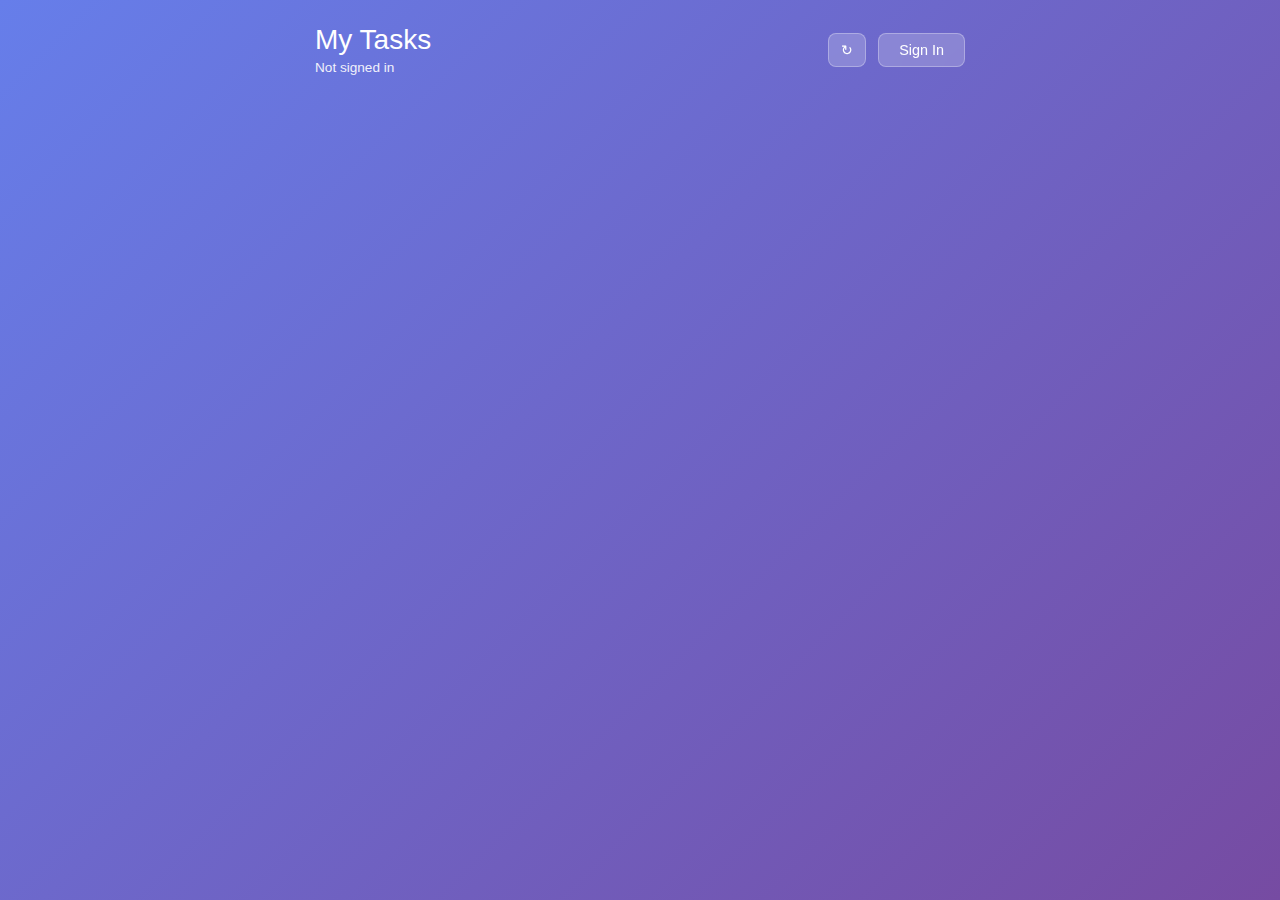
<file: web-deploy-temp/index.html>
<!DOCTYPE html>
<html lang="en">
<head>
    <meta charset="UTF-8">
    <meta name="viewport" content="width=device-width, initial-scale=1.0">
    <title>My Tasks</title>
    <link rel="stylesheet" href="styles.css">
    <script src="https://alcdn.msauth.net/browser/2.38.1/js/msal-browser.min.js"></script>
    <script src="config.js"></script>
</head>
<body>
    <div class="container">
        <header>
            <div class="header-left">
                <h1>My Tasks</h1>
                <div class="user-info" id="userInfo">Not signed in</div>
            </div>
            <div class="header-right">
                <button class="refresh-btn" id="refreshBtn">↻</button>
                <button class="login-btn" id="loginBtn">Sign In</button>
            </div>
        </header>

        <form class="add-form" id="addForm" style="display:none">
            <input type="text" id="newTitle" placeholder="What needs to be done?" required>
            <input type="date" id="newDueDate">
            <button type="submit" class="add-btn">Add</button>
        </form>

        <div class="tasks-card" id="tasksList">
            <!-- Tasks will be rendered here -->
        </div>
    </div>

    <script src="auth.js"></script>
    <script src="dab.js"></script>
    <script src="app.js"></script>
</body>
</html>
</file>
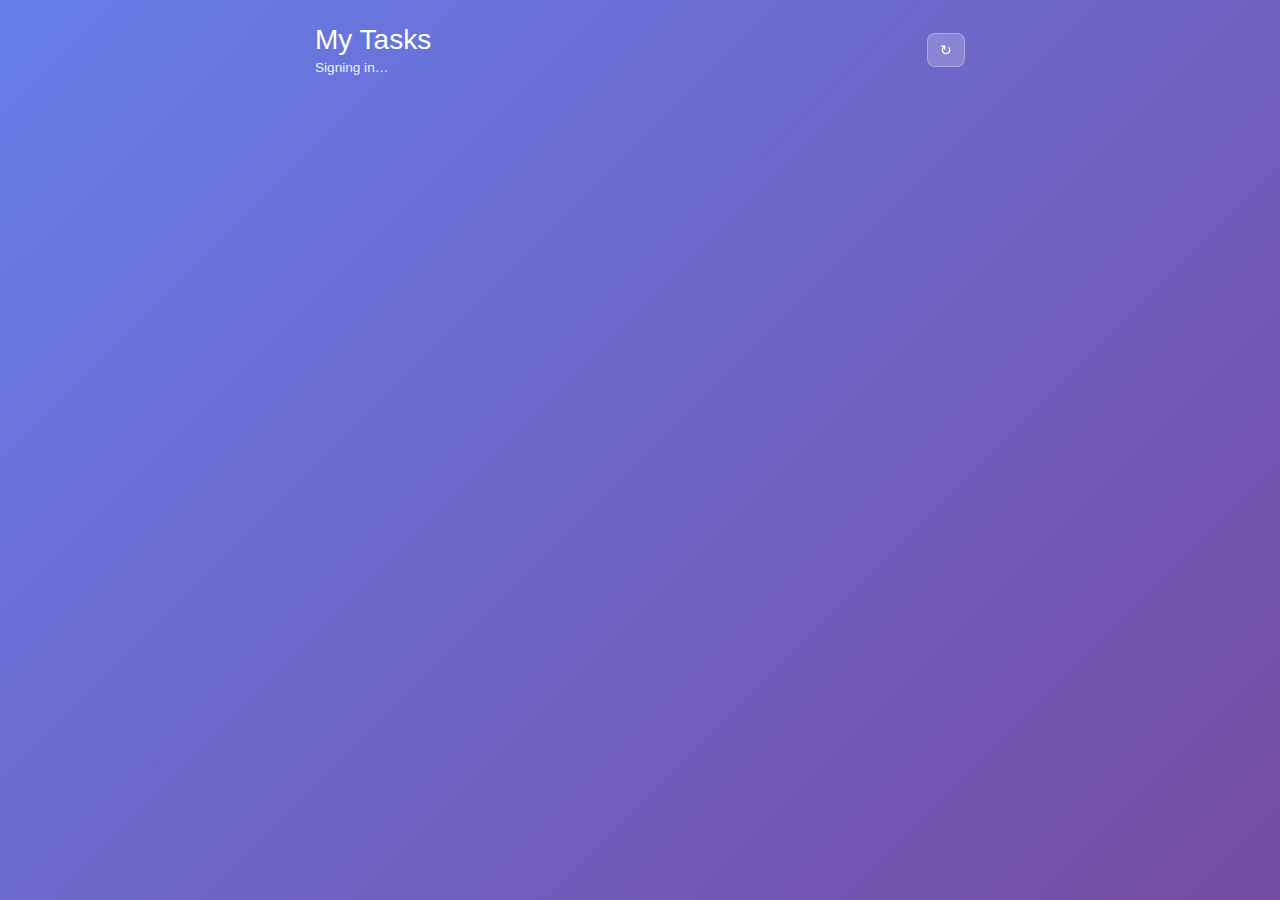
<file: quickstart3/web/index.html>
<!DOCTYPE html>
<html lang="en">
<head>
    <meta charset="UTF-8">
    <meta name="viewport" content="width=device-width, initial-scale=1.0">
    <title>My Tasks</title>
    <link rel="stylesheet" href="styles.css">
    <script src="https://alcdn.msauth.net/browser/2.38.1/js/msal-browser.min.js"></script>
    <script src="config.js"></script>
</head>
<body>
    <div class="container">
        <header>
            <div class="header-left">
                <h1>My Tasks</h1>
                <div class="user-info" id="userInfo">Signing in…</div>
            </div>
            <div class="header-right">
                <button class="refresh-btn" id="refreshBtn">↻</button>
            </div>
        </header>

        <form class="add-form" id="addForm" style="display:none">
            <input type="text" id="newTitle" placeholder="What needs to be done?" required>
            <input type="date" id="newDueDate">
            <button type="submit" class="add-btn">Add</button>
        </form>

        <div class="tasks-card" id="tasksList">
            <!-- Tasks will be rendered here -->
        </div>
    </div>

    <script src="auth.js"></script>
    <script src="dab.js"></script>
    <script src="app.js"></script>
</body>
</html>
</file>
<file: web-deploy-temp/styles.css>
* {
    margin: 0;
    padding: 0;
    box-sizing: border-box;
}

body {
    font-family: -apple-system, BlinkMacSystemFont, 'Segoe UI', sans-serif;
    background: linear-gradient(135deg, #667eea 0%, #764ba2 100%);
    min-height: 100vh;
    padding: 1.5rem;
}

.container {
    max-width: 650px;
    margin: 0 auto;
}

header {
    color: white;
    margin-bottom: 1.25rem;
    display: flex;
    justify-content: space-between;
    align-items: center;
}

.header-left h1 {
    font-size: 1.75rem;
    font-weight: 300;
    margin-bottom: 0.25rem;
}

.header-right {
    display: flex;
    gap: 0.75rem;
    align-items: center;
}

.user-info {
    opacity: 0.9;
    font-size: 0.85rem;
}

.refresh-btn,
.login-btn {
    background: rgba(255, 255, 255, 0.2);
    border: 1px solid rgba(255, 255, 255, 0.3);
    color: white;
    padding: 0.5rem 1.25rem;
    border-radius: 8px;
    font-size: 0.9rem;
    cursor: pointer;
    transition: all 0.2s;
    backdrop-filter: blur(10px);
}

.refresh-btn:hover,
.login-btn:hover {
    background: rgba(255, 255, 255, 0.3);
    border-color: rgba(255, 255, 255, 0.5);
}

.refresh-btn {
    padding: 0.5rem 0.75rem;
}

.add-form {
    display: flex;
    gap: 0.5rem;
    margin-bottom: 1rem;
}

.add-form input[type="text"] {
    flex: 1;
    padding: 0.6rem 1rem;
    border-radius: 8px;
    border: none;
    font-size: 0.9rem;
    outline: none;
}

.add-form input[type="date"] {
    padding: 0.6rem 0.75rem;
    border-radius: 8px;
    border: none;
    font-size: 0.9rem;
    outline: none;
}

.add-btn {
    background: rgba(255,255,255,0.9);
    border: none;
    color: #764ba2;
    padding: 0.6rem 1.25rem;
    border-radius: 8px;
    font-size: 0.9rem;
    font-weight: 600;
    cursor: pointer;
    transition: background 0.2s;
}

.add-btn:hover {
    background: white;
}

.tasks-card {
    background: white;
    border-radius: 10px;
    box-shadow: 0 10px 40px rgba(0,0,0,0.2);
    overflow: hidden;
}

.task-item {
    padding: 1rem 1.25rem;
    border-bottom: 1px solid #f0f0f0;
    display: grid;
    grid-template-columns: auto 1fr auto;
    gap: 0.75rem;
    align-items: start;
    transition: background 0.2s;
}

.task-item:hover {
    background: #fafafa;
}

.task-item:last-child {
    border-bottom: none;
}

.task-check {
    width: 22px;
    height: 22px;
    border-radius: 50%;
    border: 2px solid #ddd;
    background: none;
    cursor: pointer;
    font-size: 12px;
    color: white;
    display: flex;
    align-items: center;
    justify-content: center;
    padding: 0;
    margin-top: 0.125rem;
    transition: all 0.2s;
}

.task-check:hover {
    border-color: #10b981;
}

.task-check.completed {
    background: #10b981;
    border-color: #10b981;
}

.task-content {
    flex: 1;
}

.task-title {
    font-size: 0.95rem;
    color: #1f2937;
    margin-bottom: 0.125rem;
}

.task-title.completed {
    color: #9ca3af;
    text-decoration: line-through;
}

.task-meta {
    font-size: 0.8rem;
    color: #6b7280;
}

.task-delete {
    background: none;
    border: none;
    color: #d1d5db;
    font-size: 1rem;
    cursor: pointer;
    padding: 0.25rem;
    border-radius: 4px;
    transition: color 0.2s;
    margin-top: 0.125rem;
}

.task-delete:hover {
    color: #ef4444;
}

.empty-state {
    padding: 4rem 2rem;
    text-align: center;
    color: #9ca3af;
}

.empty-state svg {
    width: 64px;
    height: 64px;
    margin: 0 auto 1rem;
    opacity: 0.3;
}
</file>
<file: quickstart3/web/styles.css>
* {
    margin: 0;
    padding: 0;
    box-sizing: border-box;
}

body {
    font-family: -apple-system, BlinkMacSystemFont, 'Segoe UI', sans-serif;
    background: linear-gradient(135deg, #667eea 0%, #764ba2 100%);
    min-height: 100vh;
    padding: 1.5rem;
}

.container {
    max-width: 650px;
    margin: 0 auto;
}

header {
    color: white;
    margin-bottom: 1.25rem;
    display: flex;
    justify-content: space-between;
    align-items: center;
}

.header-left h1 {
    font-size: 1.75rem;
    font-weight: 300;
    margin-bottom: 0.25rem;
}

.header-right {
    display: flex;
    gap: 0.75rem;
    align-items: center;
}

.user-info {
    opacity: 0.9;
    font-size: 0.85rem;
}

.refresh-btn {
    background: rgba(255, 255, 255, 0.2);
    border: 1px solid rgba(255, 255, 255, 0.3);
    color: white;
    padding: 0.5rem 0.75rem;
    border-radius: 8px;
    font-size: 0.9rem;
    cursor: pointer;
    transition: all 0.2s;
    backdrop-filter: blur(10px);
}

.refresh-btn:hover {
    background: rgba(255, 255, 255, 0.3);
    border-color: rgba(255, 255, 255, 0.5);
}

.add-form {
    display: flex;
    gap: 0.5rem;
    margin-bottom: 1rem;
}

.add-form input[type="text"] {
    flex: 1;
    padding: 0.6rem 1rem;
    border-radius: 8px;
    border: none;
    font-size: 0.9rem;
    outline: none;
}

.add-form input[type="date"] {
    padding: 0.6rem 0.75rem;
    border-radius: 8px;
    border: none;
    font-size: 0.9rem;
    outline: none;
}

.add-btn {
    background: rgba(255,255,255,0.9);
    border: none;
    color: #764ba2;
    padding: 0.6rem 1.25rem;
    border-radius: 8px;
    font-size: 0.9rem;
    font-weight: 600;
    cursor: pointer;
    transition: background 0.2s;
}

.add-btn:hover {
    background: white;
}

.tasks-card {
    background: white;
    border-radius: 10px;
    box-shadow: 0 10px 40px rgba(0,0,0,0.2);
    overflow: hidden;
}

.task-item {
    padding: 1rem 1.25rem;
    border-bottom: 1px solid #f0f0f0;
    display: grid;
    grid-template-columns: auto 1fr auto;
    gap: 0.75rem;
    align-items: start;
    transition: background 0.2s;
}

.task-item:hover {
    background: #fafafa;
}

.task-item:last-child {
    border-bottom: none;
}

.task-check {
    width: 22px;
    height: 22px;
    border-radius: 50%;
    border: 2px solid #ddd;
    background: none;
    cursor: pointer;
    font-size: 12px;
    color: white;
    display: flex;
    align-items: center;
    justify-content: center;
    padding: 0;
    margin-top: 0.125rem;
    transition: all 0.2s;
}

.task-check:hover {
    border-color: #10b981;
}

.task-check.completed {
    background: #10b981;
    border-color: #10b981;
}

.task-content {
    flex: 1;
}

.task-title {
    font-size: 0.95rem;
    color: #1f2937;
    margin-bottom: 0.125rem;
}

.task-title.completed {
    color: #9ca3af;
    text-decoration: line-through;
}

.task-meta {
    font-size: 0.8rem;
    color: #6b7280;
}

.task-delete {
    background: none;
    border: none;
    color: #d1d5db;
    font-size: 1rem;
    cursor: pointer;
    padding: 0.25rem;
    border-radius: 4px;
    transition: color 0.2s;
    margin-top: 0.125rem;
}

.task-delete:hover {
    color: #ef4444;
}

.empty-state {
    padding: 4rem 2rem;
    text-align: center;
    color: #9ca3af;
}

.empty-state svg {
    width: 64px;
    height: 64px;
    margin: 0 auto 1rem;
    opacity: 0.3;
}
</file>
